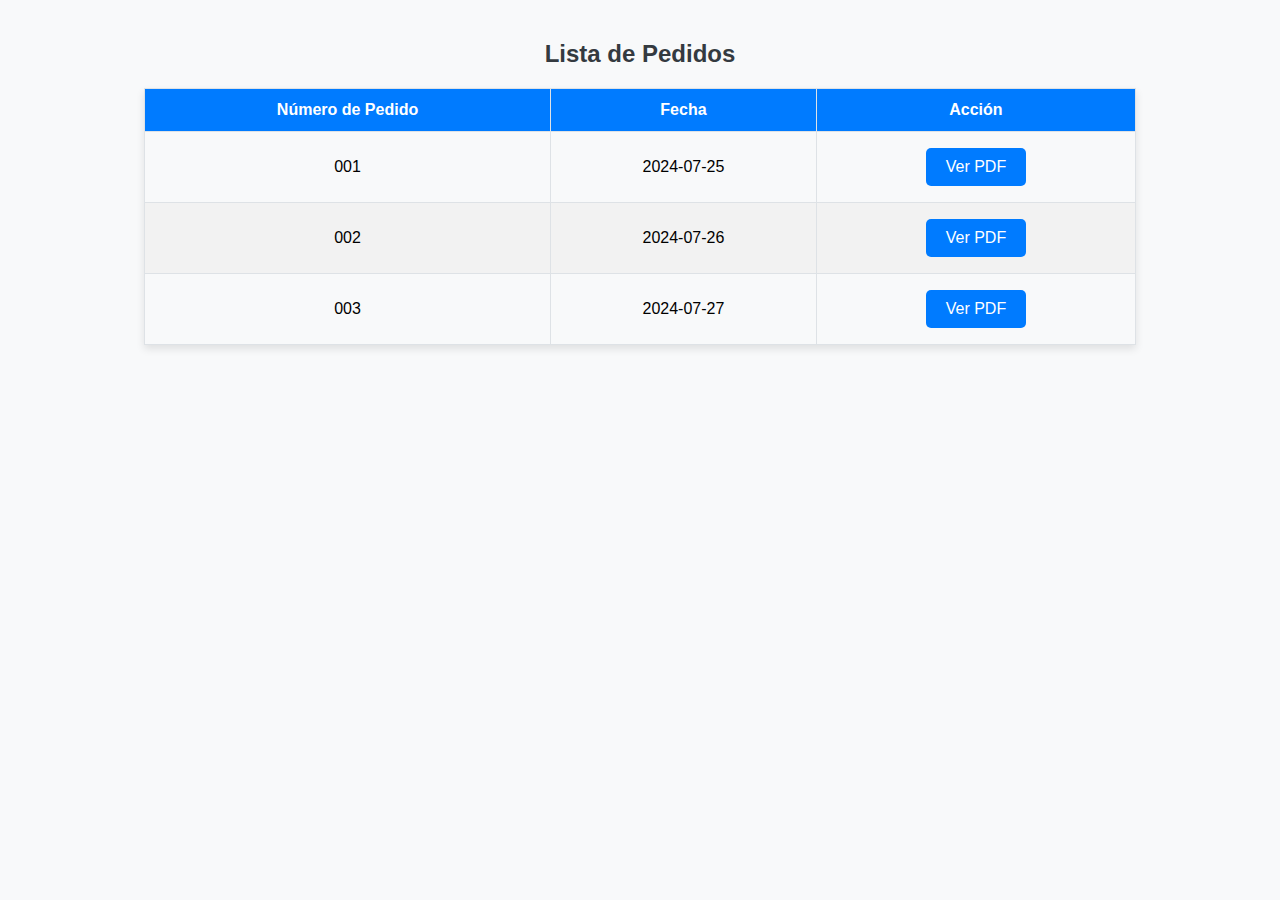
<file: admin.html>
<!DOCTYPE html>
<html lang="es">
<head>
    <meta charset="UTF-8">
    <meta name="viewport" content="width=device-width, initial-scale=1.0">
    <title>Tabla de Pedidos</title>
    <style>
        body {
            font-family: Arial, sans-serif;
            background-color: #f8f9fa;
            margin: 0;
            padding: 20px;
        }
        h2 {
            text-align: center;
            color: #343a40;
        }
        table {
            width: 80%;
            margin: 0 auto;
            border-collapse: collapse;
            box-shadow: 0 4px 8px rgba(0,0,0,0.1);
        }
        th, td {
            border: 1px solid #dee2e6;
            padding: 12px 15px;
            text-align: center;
        }
        th {
            background-color: #007bff;
            color: white;
        }
        tr:nth-child(even) {
            background-color: #f2f2f2;
        }
        tr:hover {
            background-color: #e9ecef;
        }
        button {
            background-color: #007bff;
            border: none;
            color: white;
            padding: 10px 20px;
            text-align: center;
            text-decoration: none;
            display: inline-block;
            font-size: 16px;
            margin: 4px 2px;
            cursor: pointer;
            border-radius: 5px;
            transition: background-color 0.3s ease;
        }
        button:hover {
            background-color: #0056b3;
        }
    </style>
</head>
<body>

    <h2>Lista de Pedidos</h2>

    <table>
        <thead>
            <tr>
                <th>Número de Pedido</th>
                <th>Fecha</th>
                <th>Acción</th>
            </tr>
        </thead>
        <tbody>
            <tr>
                <td>001</td>
                <td>2024-07-25</td>
                <td><button onclick="window.location.href='././avance_pedido_comprovante.php'">Ver PDF</button></td>
            </tr>
            <tr>
                <td>002</td>
                <td>2024-07-26</td>
                <td><button onclick="window.location.href='ruta/al/pdf2.pdf'">Ver PDF</button></td>
            </tr>
            <tr>
                <td>003</td>
                <td>2024-07-27</td>
                <td><button onclick="window.location.href='ruta/al/pdf3.pdf'">Ver PDF</button></td>
            </tr>
        </tbody>
    </table>

</body>
</html>
</file>
